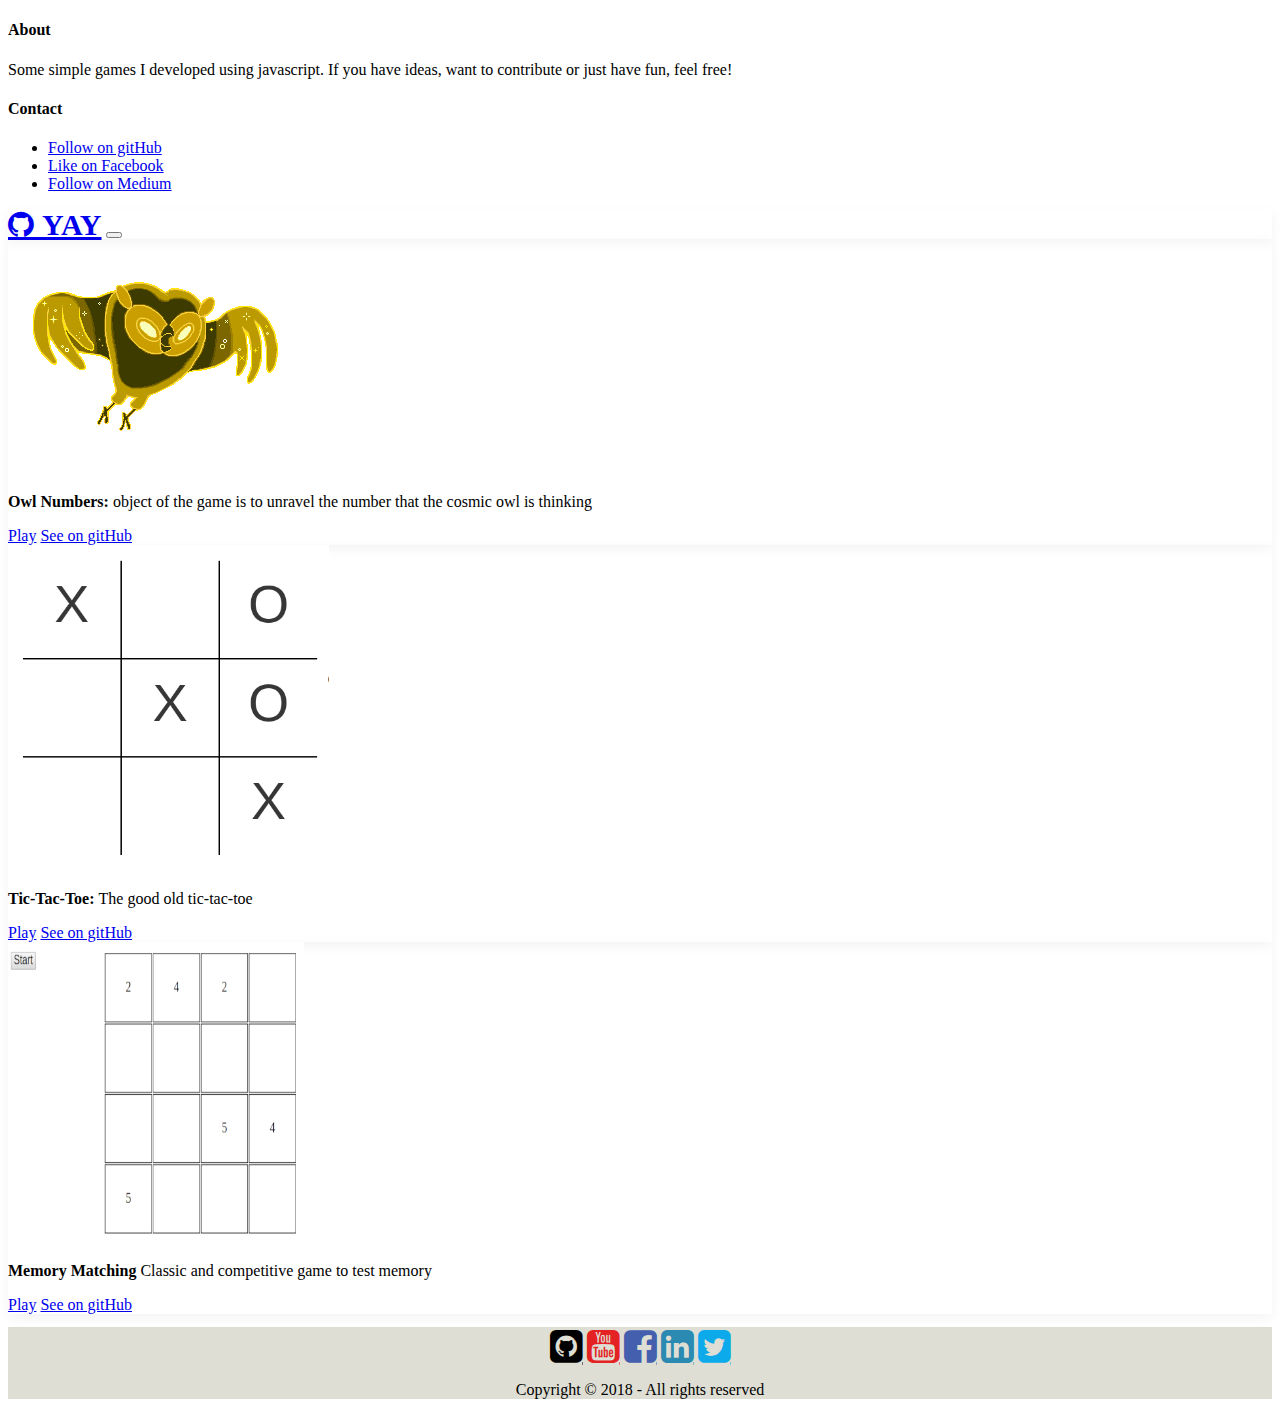
<file: index.html>
<!DOCTYPE html>
<html lang="pt-br">

<head>
  <meta charset="utf-8">
  <meta http-equiv="X-UA-Compatible" content="IE=edge">
  <meta name="viewport" content="width=device-width, initial-scale=1">
  <meta name="description" content="Estudando JS">
  <meta name="author" content="Raul Esteves">
  <title>Navegação</title>
  <link rel="stylesheet" href="https://stackpath.bootstrapcdn.com/bootstrap/4.1.1/css/bootstrap.min.css" integrity="sha384-WskhaSGFgHYWDcbwN70/dfYBj47jz9qbsMId/iRN3ewGhXQFZCSftd1LZCfmhktB"
    crossorigin="anonymous">
  <link rel="stylesheet" href="https://cdnjs.cloudflare.com/ajax/libs/font-awesome/4.7.0/css/font-awesome.min.css">
  <link href="css/style.css" rel="stylesheet">
</head>

<body>

  <header>
    <div class="collapse bg-dark" id="navbarHeader">
      <div class="container">
        <div class="row">
          <div class="col-sm-8 col-md-7 py-4">
            <h4 class="text-white">About</h4>
            <p class="text-muted">Some simple games I developed using javascript. If you have ideas, want to contribute or just have fun, feel
              free!
            </p>
          </div>
          <div class="col-sm-4 offset-md-1 py-4">
            <h4 class="text-white">Contact</h4>
            <ul class="list-unstyled">
              <li>
                <a href="https://github.com/raullesteves" class="text-white">Follow on gitHub</a>
              </li>
              <li>
                <a href="https://www.facebook.com/raul.esteves.7524" class="text-white">Like on Facebook</a>
              </li>
              <li>
                <a href="https://medium.com/@raullesteves" class="text-white">Follow on Medium</a>
              </li>
            </ul>
          </div>
        </div>
      </div>
    </div>
    <div class="navbar navbar-dark bg-dark box-shadow">
      <div class="container d-flex justify-content-between">
        <a href="https://github.com/raullesteves" class="navbar-brand fa fa-github">
          <strong>YAY</strong>
        </a>
        <button class="navbar-toggler" type="button" data-toggle="collapse" data-target="#navbarHeader">
          <span class="navbar-toggler-icon"></span>
        </button>
      </div>
    </div>
  </header>

  <div class="album py-5 bg-light">
    <div class="container">

      <div class="row">
        <div class="col-md-4">
          <div class="card mb-4 box-shadow">
            <img class="card-img-top" src="img/cosmic-owl-out.gif">
            <div class="card-body">
              <p class="card-text">
                <strong>Owl Numbers: </strong> object of the game is to unravel the number that the cosmic owl is thinking</p>
              <div class="d-flex justify-content-between align-items-center">
                <div class="btn-group">
                  <a class="btn btn-sm btn-outline-secondary" href="owl-numbers/owlnumbers.html">Play</a>
                  <a class="btn btn-sm btn-outline-secondary" href="https://github.com/raullesteves/js_games-studies/tree/master/owl-numbers">See on gitHub</a>
                </div>
              </div>
            </div>
          </div>
        </div>
        <div class="col-md-4">
          <div class="card mb-4 box-shadow">
            <img class="card-img-top" src="img/tictactoe.png" height="325">
            <div class="card-body">
              <p class="card-text">
                <strong>Tic-Tac-Toe: </strong>The good old tic-tac-toe</p>
              <div class="d-flex justify-content-between align-items-center">
                <div class="btn-group">
                  <a class="btn btn-sm btn-outline-secondary" href="tic-tac-toe/tictactoe.html">Play</a>
                  <a class="btn btn-sm btn-outline-secondary" href="https://github.com/raullesteves/js_games-studies/tree/master/tic-tac-toe">See on gitHub</a>
                </div>
              </div>
            </div>
          </div>
        </div>
        <div class="col-md-4">
          <div class="card mb-4 box-shadow">
            <img class="card-img-top" src="img/memorymatching.png" height="300">
            <div class="card-body">
              <p class="card-text">
                <strong>Memory Matching </strong>Classic and competitive game to test memory</p>
              <div class="d-flex justify-content-between align-items-center">
                <div class="btn-group">
                  <a class="btn btn-sm btn-outline-secondary" href="memory-matching/memory-matching.html">Play</a>
                  <a class="btn btn-sm btn-outline-secondary" href="https://github.com/raullesteves/js_games-studies/tree/master/memory-matching">See on gitHub</a>
                </div>
              </div>
            </div>
          </div>
        </div>
      </div>
      </main>
    </div>
  </div>

  <div class="container-fluid" id="rodape" style="background-color: #deded4">
    <div class="container">
      <div class="row">
        <div class="col-sm-12">
          <p class="center" style="margin-top: 1%">
            <a class="fa fa-github-square" href="https://github.com/raullesteves" style="color: black"></a>
            <a class="fa fa-youtube-square" href="https://www.youtube.com/?gl=BR" style="color: #e42223"></a>
            <a class="fa fa-facebook-square" href="https://www.facebook.com/raul.esteves.7524" style="color:#445fae"></a>
            <a class="fa fa-linkedin-square" href="https://www.linkedin.com/in/raul-esteves-677107160/" style="color:#2a8ab2"></a>
            <a class="fa fa-twitter-square" href="https://twitter.com/raullesteves" style="color:#0caaeb"></a>
          </p>
          <p class="center" style="color: #000">Copyright &copy; 2018 - All rights reserved</p>
        </div>
      </div>
    </div>
  </div>


  <script src="https://code.jquery.com/jquery-3.3.1.slim.min.js" integrity="sha384-q8i/X+965DzO0rT7abK41JStQIAqVgRVzpbzo5smXKp4YfRvH+8abtTE1Pi6jizo"
    crossorigin="anonymous"></script>
  <script src="https://cdnjs.cloudflare.com/ajax/libs/popper.js/1.14.3/umd/popper.min.js" integrity="sha384-ZMP7rVo3mIykV+2+9J3UJ46jBk0WLaUAdn689aCwoqbBJiSnjAK/l8WvCWPIPm49"
    crossorigin="anonymous"></script>
  <script src="https://stackpath.bootstrapcdn.com/bootstrap/4.1.1/js/bootstrap.min.js" integrity="sha384-smHYKdLADwkXOn1EmN1qk/HfnUcbVRZyYmZ4qpPea6sjB/pTJ0euyQp0Mk8ck+5T"
    crossorigin="anonymous"></script>
</body>

</html>
</file>
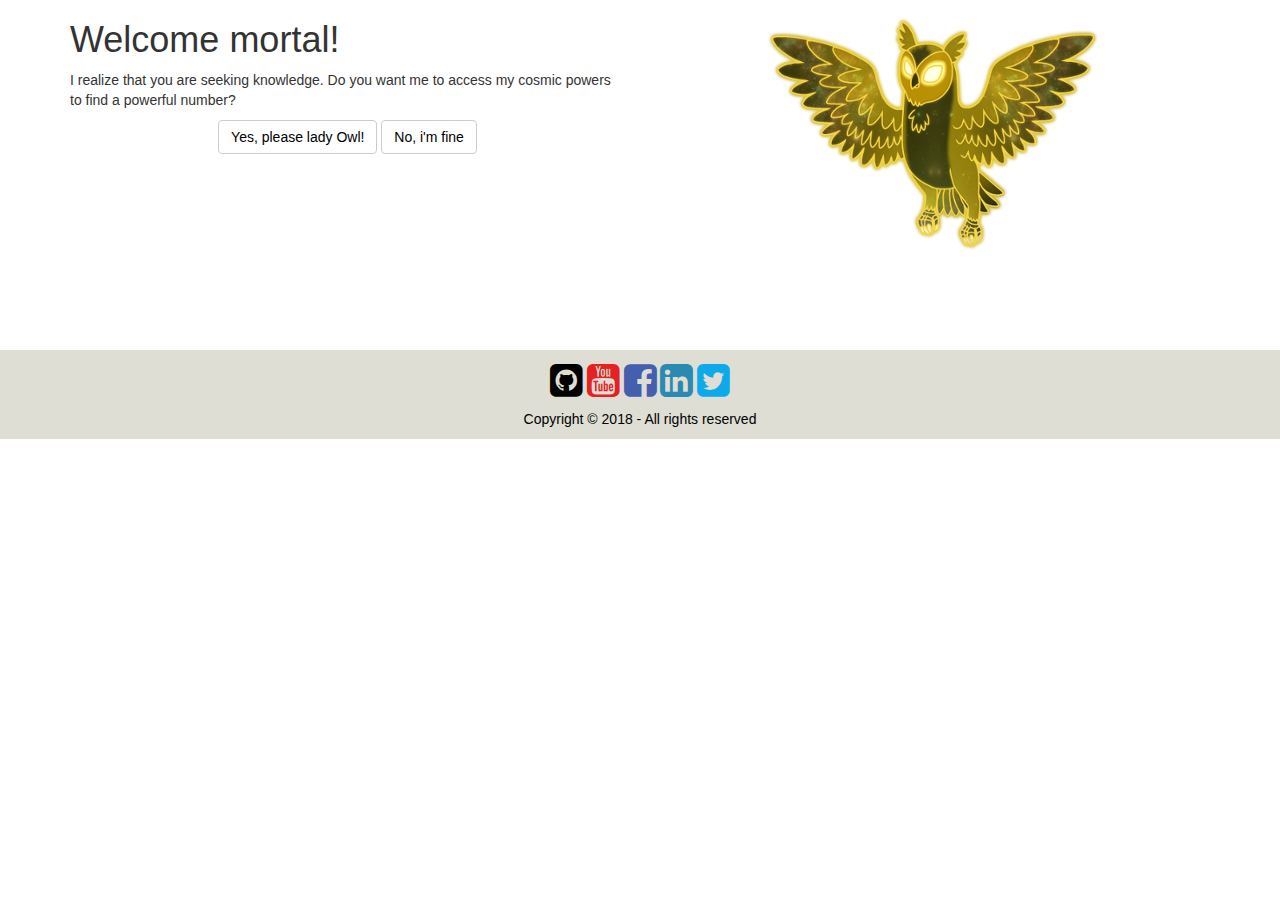
<file: owl-numbers/index.html>
<!DOCTYPE html>
<html lang="en">

<head>
  <meta charset="utf-8">
  <meta http-equiv="X-UA-Compatible" content="IE=edge">
  <meta name="viewport" content="width=device-width, initial-scale=1">
  <meta name="description" content="Estudando JS">
  <meta name="author" content="Raul Esteves">
  <title>Owl's number</title>
  <link href="../css/bootstrap.min.css" rel="stylesheet">
  <link href="style.css" rel="stylesheet">
  <link rel="stylesheet" href="https://cdnjs.cloudflare.com/ajax/libs/font-awesome/4.7.0/css/font-awesome.min.css">
  <link rel="stylesheet" href="https://cdn.jsdelivr.net/npm/animate.css@3.5.2/animate.min.css">
</head>

<body>
  <div class="container-fluid" id="top">
    <section class="container">
      <div class="row">
        <div class="col-sm-6 col-xs-12">
          <h1>Welcome mortal!</h1>
          <p>I realize that you are seeking knowledge. Do you want me to access my cosmic powers to find a powerful number?</p>
          <p class="center">
            <button class="btn btn-default" onclick="accept()" id="btnAc">Yes, please lady Owl!</button>
            <button class="btn btn-default" onclick="refuse()" id="btnRf">No, i'm fine</button>
          </p>
          <br>
          <p class="r1">There is! I already know! Let's see if you are worthy to know it!</p>
          <p class="r1">With my infinite goodness I will give you this tip: the number is between 1 and 100.</p>
          <p class="r2">Ok, goodbye!</p>
          <form class="r1" name="formulary" onsubmit="return testNumber();">
            <fieldset>
              <br>
              <label>Number you are thinking:</label>
              <input type="number" maxlength="100" name="entry"/>
              <input type="submit" value="Check">
              <p class="small">If you want to find another number, I can give you the opportunity. Click on my faithful canine companion</p>
              <p class="center"><img src="img/jake.gif" onclick="location.reload()"></p>
            </fieldset>
          </form>
        </div>
        <div class="col-xs-6 col-xs-12">
          <p class="center">
            <img class="" src="img/cosmic-owl.png" id="owl">
            <p class="center" id="result"></p>
            <p class="center" id="attempt"></p>
          </p>
        </div>
        </div>
      </div>
    </div>
  </div>
  <div class="container-fluid" id="rodape" style="background-color: #deded4">
    <div class="container">
      <div class="row">
        <div class="col-sm-12">
          <p class="center" style="margin-top: 1%">
            <a class="fa fa-github-square" href="https://github.com/raullesteves" style="color: black"></a>
            <a class="fa fa-youtube-square" href="https://www.youtube.com/?gl=BR" style="color: #e42223"></a>
            <a class="fa fa-facebook-square" href="https://www.facebook.com/raul.esteves.7524" style="color:#445fae"></a>
            <a class="fa fa-linkedin-square" href="https://www.linkedin.com/in/raul-esteves-677107160/" style="color:#2a8ab2"></a>
            <a class="fa fa-twitter-square" href="https://twitter.com/raullesteves" style="color:#0caaeb"></a>
          </p>
          <p class="center" style="color: #000">Copyright &copy; 2018 - All rights reserved</p>
        </div>
      </div>
    </div>
  </div>
  <script src="script.js"></script>

  <script src="https://ajax.googleapis.com/ajax/libs/jquery/1.12.4/jquery.min.js"></script>
  <script>window.jQuery || document.write('<script src="../../assets/js/vendor/jquery.min.js"><\/script>')</script>
  <script src="../js/bootstrap.min.js"></script>
</body>

</html>
</file>
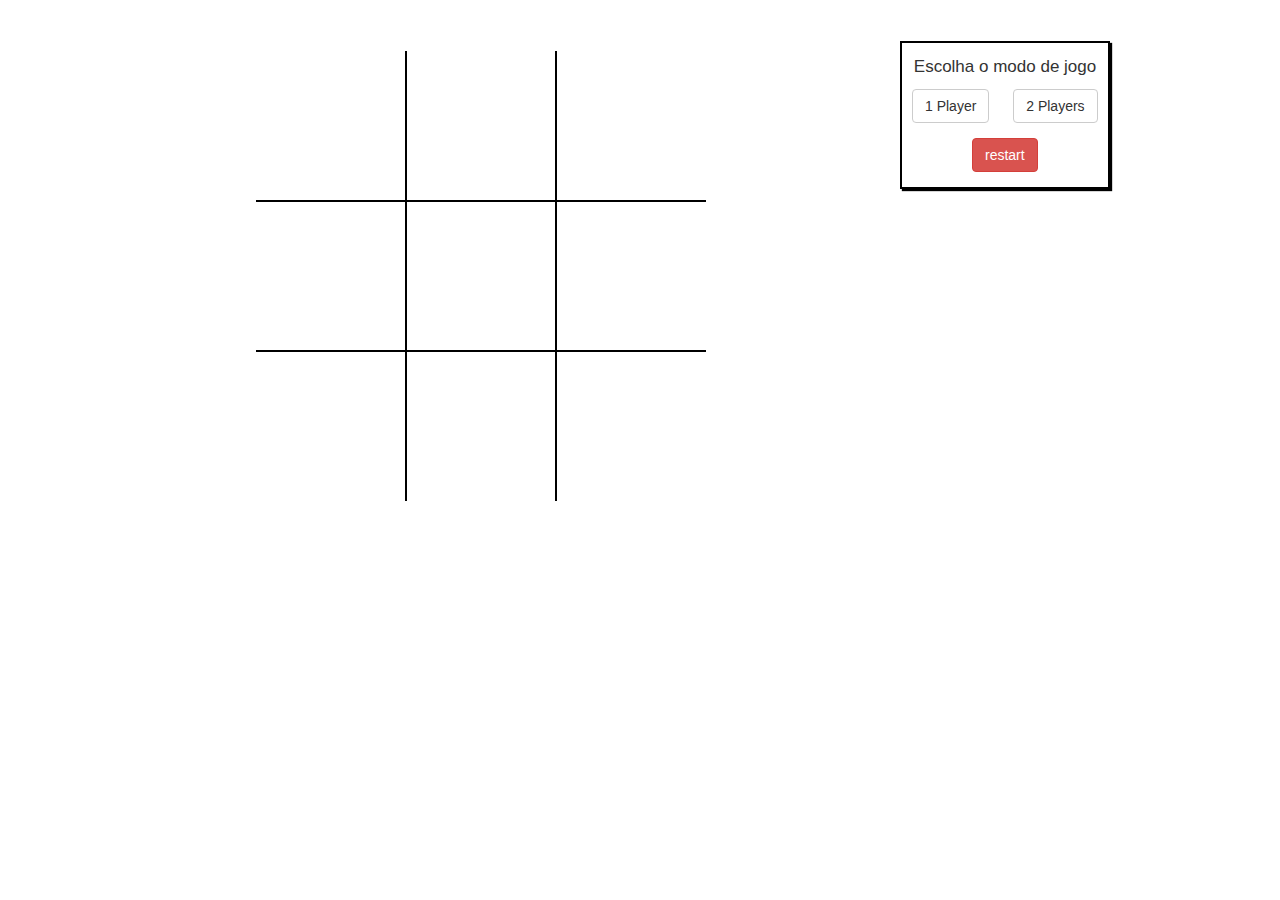
<file: tic-tac-toe/index.html>
<!DOCTYPE html>
<html lang="en">
<head>
  <meta charset="UTF-8">
  <meta name="viewport" content="width=device-width, initial-scale=1.0">
  <meta http-equiv="X-UA-Compatible" content="ie=edge">
  <link rel="stylesheet" href="style.css">
  <link rel="stylesheet" href="../css/bootstrap.min.css">
  <title>Tic tac toe</title>
</head>
<body>
  <table>
    <tr>
      <td id="1" onclick="enviaId(1)"></td>
      <td id="2" onclick="enviaId(2)"></td>
      <td id="3" onclick="enviaId(3)"></td>
    </tr>
    <tr>
      <td id="4" onclick="enviaId(4)"></td>
      <td id="5" onclick="enviaId(5)"></td>
      <td id="6" onclick="enviaId(6)"></td>
    </tr>
    <tr>
      <td id="7" onclick="enviaId(7)"></td>
      <td id="8" onclick="enviaId(8)"></td>
      <td id="9" onclick="enviaId(9)"></td>
    </tr>
  </table>
  <aside id="menu">
  <p class="center" style="font-size: 17px; margin: 10px 0px 10px 0px">Escolha o modo de jogo</p>
  <input type="button" value="1 Player" class="btn btn-default" onclick="btnStatus(1)" id="btn1">
  <input style="margin-left: 20px" type="button" value="2 Players" class="btn btn-default" onclick="btnStatus(2)" id="btn2">
  <br><input class="btn btn-danger center" style="margin: 15px 0 0 60px" type="button" value="restart" onclick="location.reload()">
  </aside>

  <aside id="winner" style="font-weight: bold; font-size: 22px">
  </aside>

  <script src="script.js"></script>
</body>
</html>
</file>
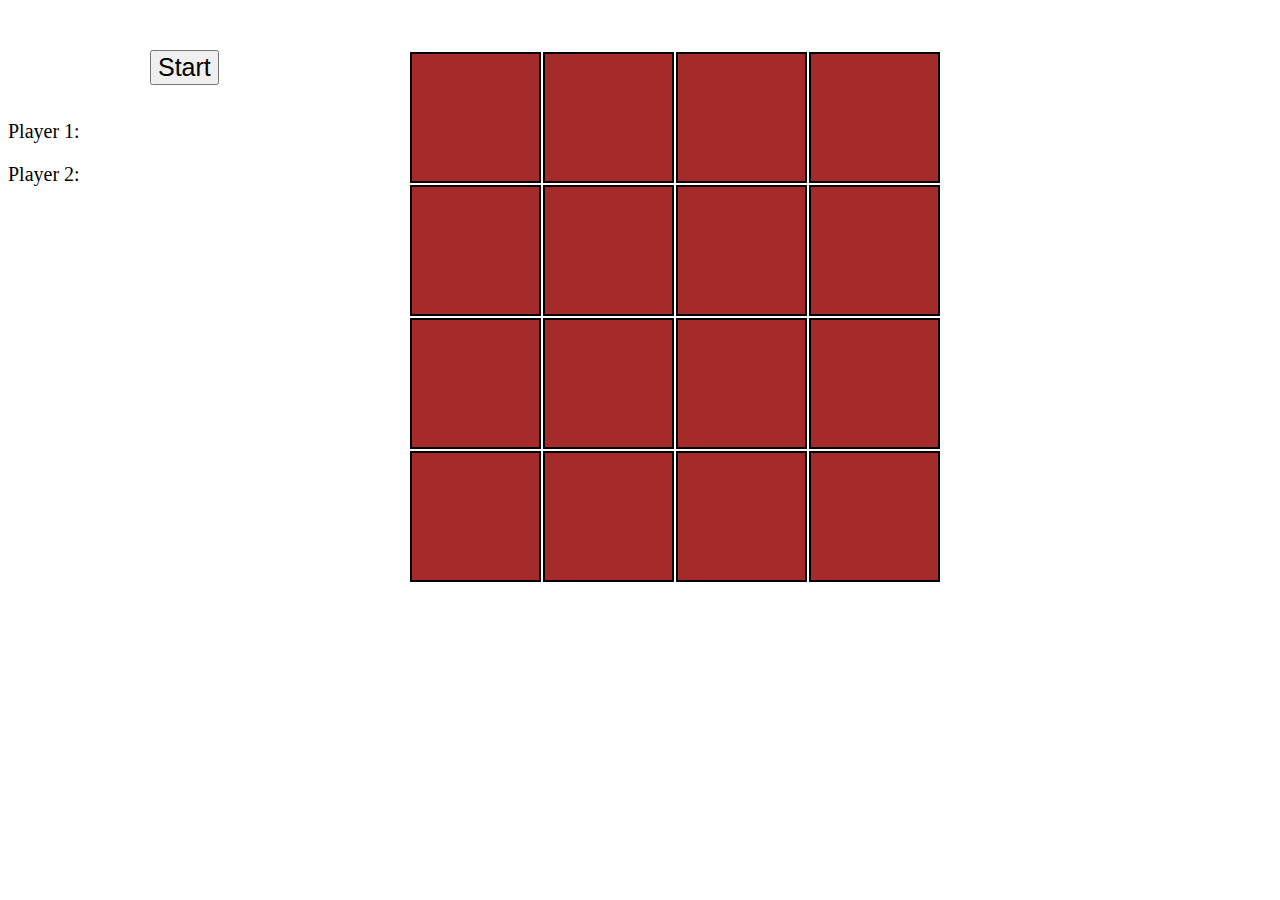
<file: memory-matching/memory-matching.html>
<!DOCTYPE html>
<html lang="en">

<head>
  <meta charset="UTF-8">
  <meta name="viewport" content="width=device-width, initial-scale=1.0">
  <meta http-equiv="X-UA-Compatible" content="ie=edge">
  <link rel="stylesheet" href="style.css">
  <title>Memory Matching</title>
</head>

<body>
  <button onclick="start(cartas)" id="btn">Start</button>

  <div class="placar">
    <p>Player 1:</p><p id="p1"></p>
    <p>Player 2:</p><p id="p2"></p>
  </div>
  <table>
    <tr>
      <td id="0" onclick="virarCarta(0)"></td>
      <td id="1" onclick="virarCarta(1)"></td>
      <td id="2" onclick="virarCarta(2)"></td>
      <td id="3" onclick="virarCarta(3)"></td>
    </tr>
    <tr>
      <td id="4" onclick="virarCarta(4)"></td>
      <td id="5" onclick="virarCarta(5)"></td>
      <td id="6" onclick="virarCarta(6)"></td>
      <td id="7" onclick="virarCarta(7)"></td>
    </tr>
    <tr>
      <td id="8" onclick="virarCarta(8)"></td>
      <td id="9" onclick="virarCarta(9)"></td>
      <td id="10" onclick="virarCarta(10)"></td>
      <td id="11" onclick="virarCarta(11)"></td>
    </tr>
    <tr>
      <td id="12" onclick="virarCarta(12)"></td>
      <td id="13" onclick="virarCarta(13)"></td>
      <td id="14" onclick="virarCarta(14)"></td>
      <td id="15" onclick="virarCarta(15)"></td>
    </tr>
  </table>

  <script src="script.js"></script>
</body>

</html>
</file>
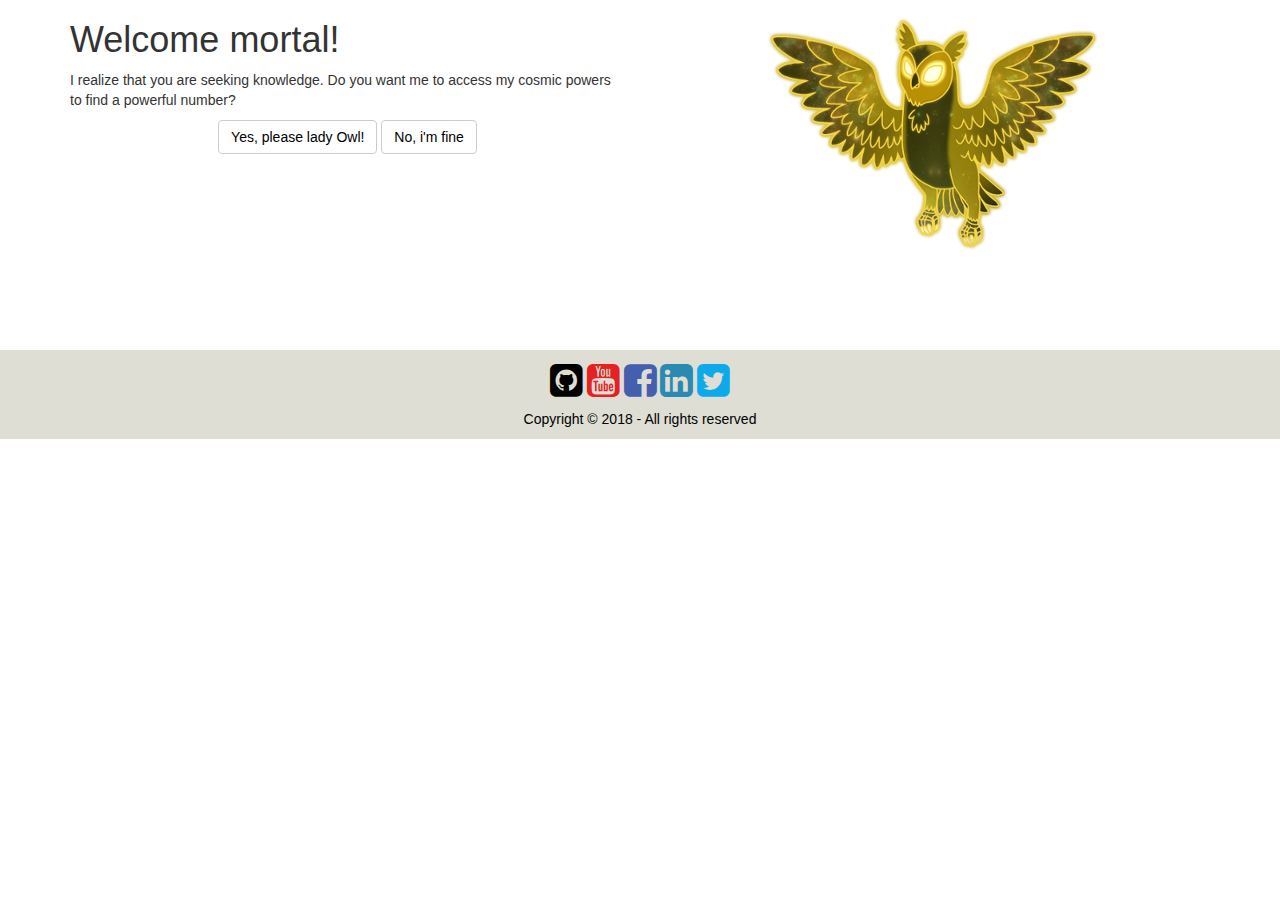
<file: owl-numbers/owlnumbers.html>
<!DOCTYPE html>
<html lang="en">

<head>
  <meta charset="utf-8">
  <meta http-equiv="X-UA-Compatible" content="IE=edge">
  <meta name="viewport" content="width=device-width, initial-scale=1">
  <meta name="description" content="Estudando JS">
  <meta name="author" content="Raul Esteves">
  <title>Owl's number</title>
  <link href="../css/bootstrap.min.css" rel="stylesheet">
  <link href="style.css" rel="stylesheet">
  <link rel="stylesheet" href="https://cdnjs.cloudflare.com/ajax/libs/font-awesome/4.7.0/css/font-awesome.min.css">
  <link rel="stylesheet" href="https://cdn.jsdelivr.net/npm/animate.css@3.5.2/animate.min.css">
</head>

<body>
  <div class="container-fluid" id="top">
    <section class="container">
      <div class="row">
        <div class="col-sm-6 col-xs-12">
          <h1>Welcome mortal!</h1>
          <p>I realize that you are seeking knowledge. Do you want me to access my cosmic powers to find a powerful number?</p>
          <p class="center">
            <button class="btn btn-default" onclick="accept()" id="btnAc">Yes, please lady Owl!</button>
            <button class="btn btn-default" onclick="refuse()" id="btnRf">No, i'm fine</button>
          </p>
          <br>
          <p class="r1">There is! I already know! Let's see if you are worthy to know it!</p>
          <p class="r1">With my infinite goodness I will give you this tip: the number is between 1 and 100.</p>
          <p class="r2">Ok, goodbye!</p>
          <form class="r1" name="formulary" onsubmit="return testNumber();">
            <fieldset>
              <br>
              <label>Number you are thinking:</label>
              <input type="number" maxlength="100" name="entry"/>
              <input type="submit" value="Check">
              <p class="small">If you want to find another number, I can give you the opportunity. Click on my faithful canine companion</p>
              <p class="center"><img src="../img/jake.gif" onclick="location.reload()"></p>
            </fieldset>
          </form>
        </div>
        <div class="col-xs-6 col-xs-12">
          <p class="center">
            <img class="" src="../img/cosmic-owl.png" id="owl">
            <p class="center" id="result"></p>
            <p class="center" id="attempt"></p>
          </p>
        </div>
        </div>
      </div>
    </div>
  </div>

  <div class="container-fluid" id="rodape" style="background-color: #deded4">
    <div class="container">
      <div class="row">
        <div class="col-sm-12">
          <p class="center" style="margin-top: 1%">
            <a class="fa fa-github-square" href="https://github.com/raullesteves" style="color: black"></a>
            <a class="fa fa-youtube-square" href="https://www.youtube.com/?gl=BR" style="color: #e42223"></a>
            <a class="fa fa-facebook-square" href="https://www.facebook.com/raul.esteves.7524" style="color:#445fae"></a>
            <a class="fa fa-linkedin-square" href="https://www.linkedin.com/in/raul-esteves-677107160/" style="color:#2a8ab2"></a>
            <a class="fa fa-twitter-square" href="https://twitter.com/raullesteves" style="color:#0caaeb"></a>
          </p>
          <p class="center" style="color: #000">Copyright &copy; 2018 - All rights reserved</p>
        </div>
      </div>
    </div>
  </div>
  <script src="script.js"></script>

  <script src="https://ajax.googleapis.com/ajax/libs/jquery/1.12.4/jquery.min.js"></script>
  <script>window.jQuery || document.write('<script src="../../assets/js/vendor/jquery.min.js"><\/script>')</script>
  <script src="../js/bootstrap.min.js"></script>
</body>

</html>
</file>
<file: css/style.css>
@charset "UTF-8";

.box-shadow { box-shadow: 0 .25rem .75rem rgba(0, 0, 0, .05); }

a.fa {
  font-size: 30px;
}

#rodape a.fa {
  font-size: 38px;
}

p.center {
  text-align: center;
}
</file>
<file: owl-numbers/style.css>
@charset "UTF-8";

/* Geral */

div#top {
  height: 350px;
}

p.center {
  text-align: center;
  color: black;
}

p.r1, form.r1 {
  display: none;
}

p.r2 {
  display: none;
}

a.fa {
  font-size: 38px;
}

.btn-default,
.btn-default:focus, .btn-default:hover {
  color: black;
  background-color: white;
}

section.container {
  height: 350px;
}

img#owl {
  margin-top: 3%;
}
</file>
<file: tic-tac-toe/style.css>
@charset "UTF-8";

/* Table */

table {
  margin-top: 4%;
  margin-left: 20%;
  border-collapse: collapse;
}

td {
  height: 150px;
  width: 150px;
  border: 2px solid black;
}

table tr:first-child td {
  border-top: unset;
}

table tr:last-child td {
  border-bottom: unset;
}

table tr td:first-child {
  border-left: unset;
}

table tr td:last-child {
  border-right: unset;
}

p.center {
  font-size: 80px;
  margin: 0px;
  text-align: center;
}

aside#menu {
  position: relative;
  top: -460px;
  left: 900px;
  width: 210px;
  border: 2px solid black;
  padding: 2px 10px 15px 10px;
  box-shadow: 2px 2px 1px black;
}

aside#winner {
  position: relative;
  top: -430px;
  left: 850px;
  width: 400px;
}
</file>
<file: memory-matching/style.css>
@charset "UTF-8";

table {
  margin-top: 50px;
  margin-left: 400px;
}

td {
  height: 125px;
  width: 125px;
  border: 2px solid black;
  text-align: center;
  font-size: 30px;
  color: brown;
  background-color: brown;
}

.placar {
  font-size: 20px;
  position: absolute;
  top: 100px;
}

#btn {
  position: absolute;
  left: 150px;
  font-size: 25px;
}
</file>
